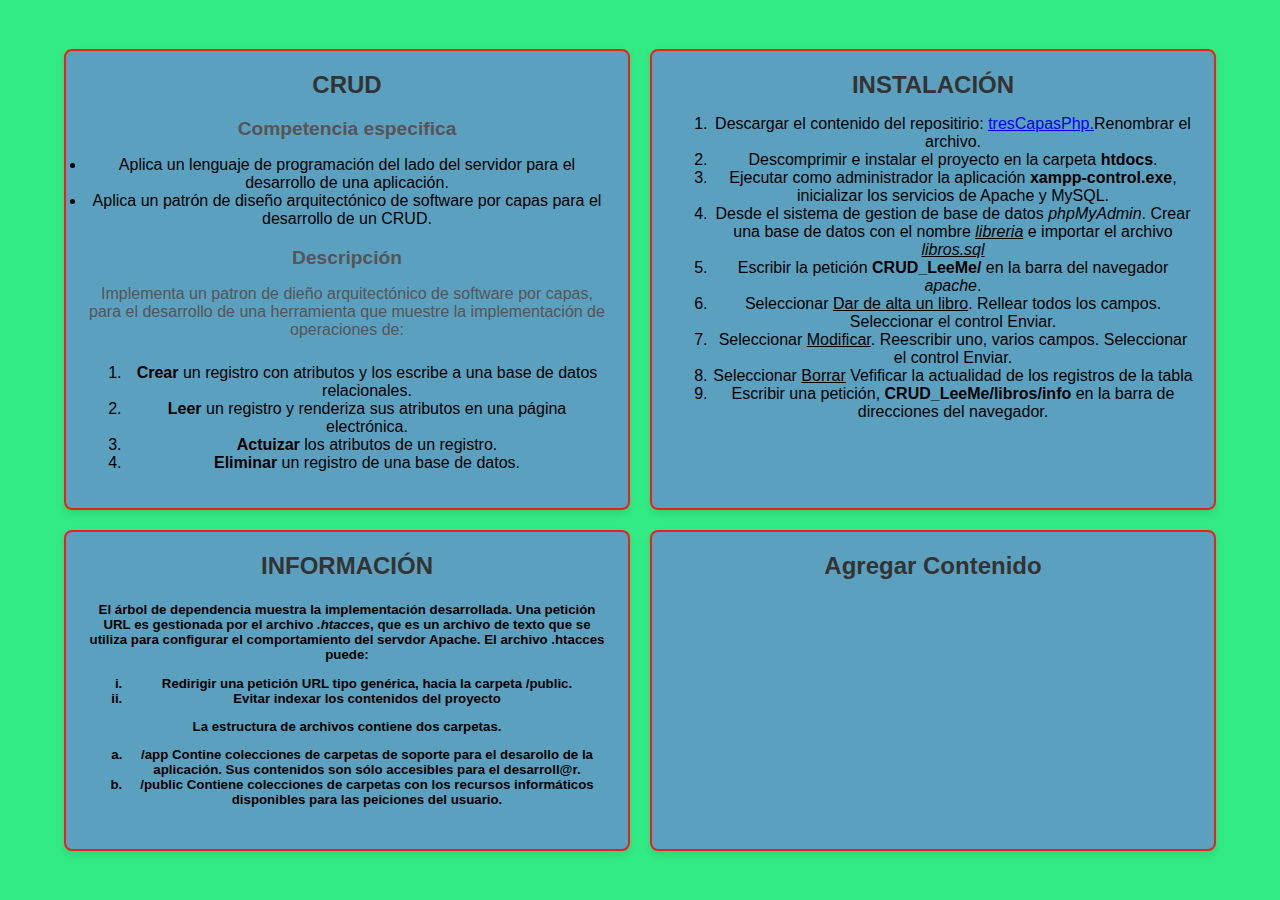
<file: app/vistas/INFO_DE_CRUD.html>
<!DOCTYPE html>
<html lang="es">
<head>
    <meta charset="UTF-8">
    <meta name="viewport" content="width=device-width, initial-scale=1.0">
    <title>Presentación de Persona</title>
    <style>
        body {
            font-family: Arial, sans-serif;
            background-color: #32eb85;
            margin: 0;
            padding: 0;
            display: flex;
            justify-content: center;
            align-items: center;
            height: 100vh;
        }
        .container {
            display: grid;
            grid-template-columns: repeat(2, 1fr);
            grid-gap: 20px;
            width: 90%;
            max-width: 1600px;
        }
        .section {
            background-color: #5ca0c0;
            border: 2px solid #ee1e1e;
            padding: 20px;
            border-radius: 8px;
            box-shadow: 0 4px 8px rgba(0, 0, 0, 0.1);
            text-align: center;
            transition: transform 0.3s ease, box-shadow 0.3s ease;
        }
        .section:hover {
            transform: translateY(-5px);
            box-shadow: 0 8px 16px rgba(0, 0, 0, 0.2);
        }
        .section img {
            border-radius: 50%;
            width: 150px;
            height: 150px;
            object-fit: cover;
            margin-bottom: 15px;
        }
        h2 {
            margin: 0;
            font-size: 1.5rem;
            color: #333;
        }
        p {
            font-size: 1rem;
            color: #555;
        }
        .title {
            font-size: 1.2rem;
            font-weight: bold;
            margin-bottom: 10px;
        }

        .gap_below {
            margin-bottom: 25px;
          }
    </style>
</head>
<body>

<div class="container">
    <div class="section">
        <h2>CRUD</h2>
        <p class="title">Competencia especifica</p>
        <p><li>Aplica un lenguaje de programación del lado del servidor para el desarrollo de una aplicación.
            <li>Aplica un patrón de diseño arquitectónico de software por capas para el desarrollo de un CRUD.</p>
        
        <p class="title">Descripción</p>
        <p class="gap_below"> Implementa un patron de dieño arquitectónico de software por capas, para el
            desarrollo de una herramienta que muestre la implementación de operaciones de: <br>
          <ol>
            <li><strong>Crear</strong> un registro con atributos y los escribe a una base de datos relacionales.
            <li><strong>Leer</strong> un registro y renderiza sus atributos en una página electrónica.
            <li><strong>Actuizar</strong> los atributos de un registro.
            <li><strong>Eliminar</strong> un registro de una base de datos.
          </ol>
          </p>
  

    </div>
    
    <div class="section">
        <h2>INSTALACIÓN</h2>
        <ol>
            <li>Descargar el contenido del repositirio: <a href="https://github.com/miRepositorioGit/tresCapasPhp/archive/refs/heads/main.zip" >tresCapasPhp.</a>Renombrar el archivo.</li>  
            <li>Descomprimir e instalar el proyecto en la carpeta <strong>htdocs</strong>. </li>  
            <li>Ejecutar como administrador la aplicación <strong>xampp-control.exe</strong>, inicializar los servicios de Apache y MySQL.</li>  
            <li>Desde el sistema de gestion de base de datos <i>phpMyAdmin</i>. Crear una base de datos con el nombre <u><i>libreria</i></u> e importar el archivo  <u><i>libros.sql</i></u></li>  
            <li>Escribir la petición <strong>CRUD_LeeMe/</strong> en la barra del navegador <i>apache</i>.  
            <li>Seleccionar <u>Dar de alta un libro</u>. Rellear todos los campos. Seleccionar el control Enviar.</li>
            <li>Seleccionar <u>Modificar</u>. Reescribir uno, varios campos. Seleccionar el control Enviar.</li> 
            <li>Seleccionar <u>Borrar</u> Vefificar la actualidad de los registros de la tabla</li>
            <li>Escribir una petición, <strong>CRUD_LeeMe/libros/info</strong> en la barra de direcciones del navegador.</li>
          </ol>
    </div>

    <div class="section">
        <h2>INFORMACIÓN</h2>
        <h5>El árbol de dependencia muestra la implementación desarrollada. Una petición URL es 
            gestionada por el archivo <i>.htacces</i>, que es un archivo de texto que se utiliza para 
            configurar el comportamiento del servdor Apache.  El archivo .htacces puede:
             <ol type="i">
              <li>Redirigir una petición URL tipo genérica, hacia la carpeta /public. </li>
              <li>Evitar indexar los contenidos del proyecto</li>
             </ol>
            La estructura de archivos contiene dos carpetas.
            <ol type=a>
              <li><b>/app</b> Contine colecciones de carpetas de soporte para el desarollo de la aplicación. 
                Sus contenidos son sólo accesibles para el desarroll@r. 
              <li><b>/public</b> Contiene colecciones de carpetas con los recursos informáticos disponibles
                para las peiciones del usuario. 
            </ol>  
          </h5> 
  
    </div>

    <div class="section">
        <h2>Agregar Contenido</h2>
            
    </div>
</div>

</body>
</html>
</file>
